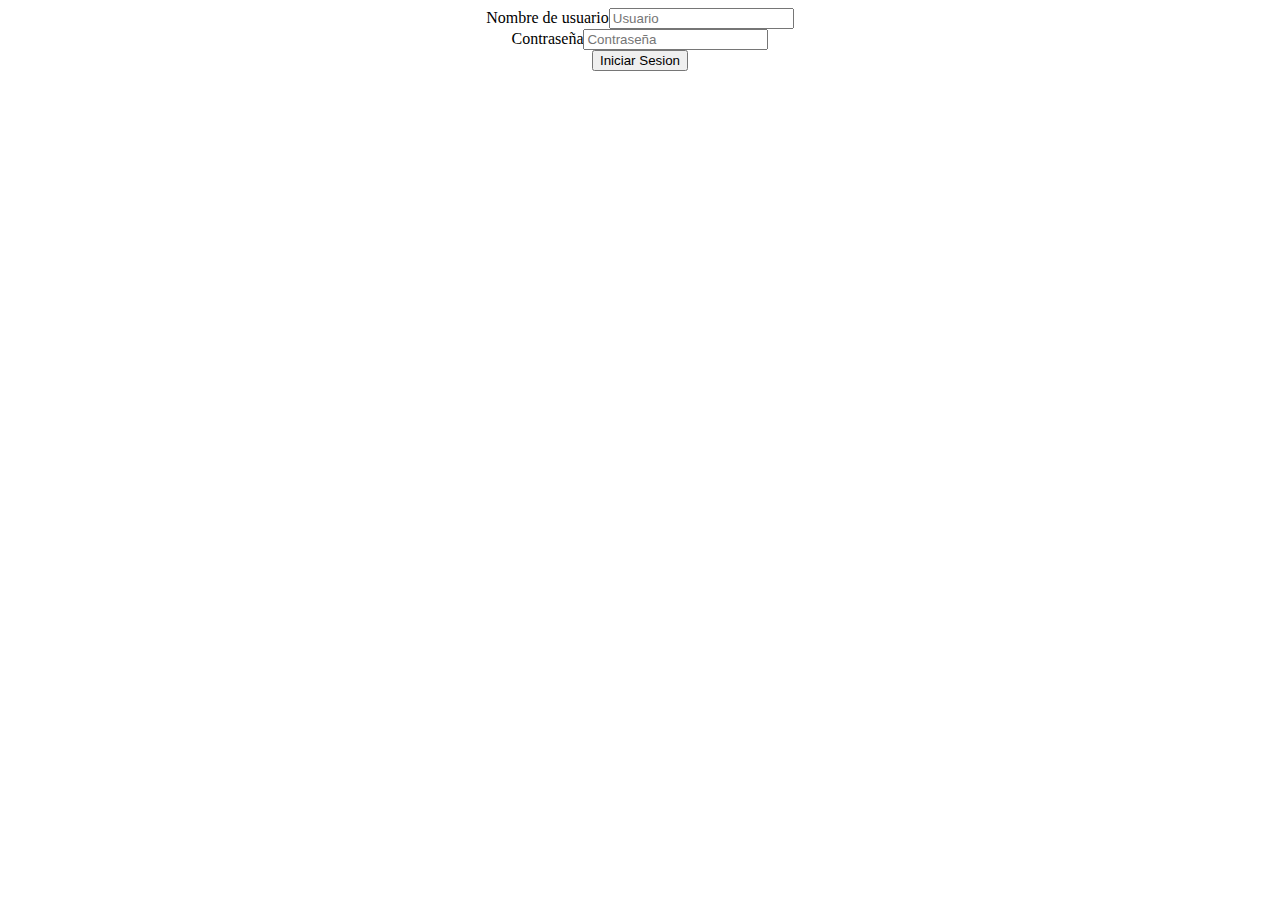
<file: PHP/index.html>
<!DOCTYPE html>
<html lang="es">
<head>
	<meta charset="utf-8">
	<title>Login</title></head>
<body>
<div>
	<center>
		<form method="POST" action="validar.php">
			<span>Nombre de usuario</span><input type="text" name="nombre" placeholder="Usuario" />
			<br />
			<span>Contraseña</span><input type="password" name="password" placeholder="Contraseña" />
			<br />
			<button type="submit">Iniciar Sesion</button>
		</form>
	</center>
</div>
</body>
</html>
</file>
